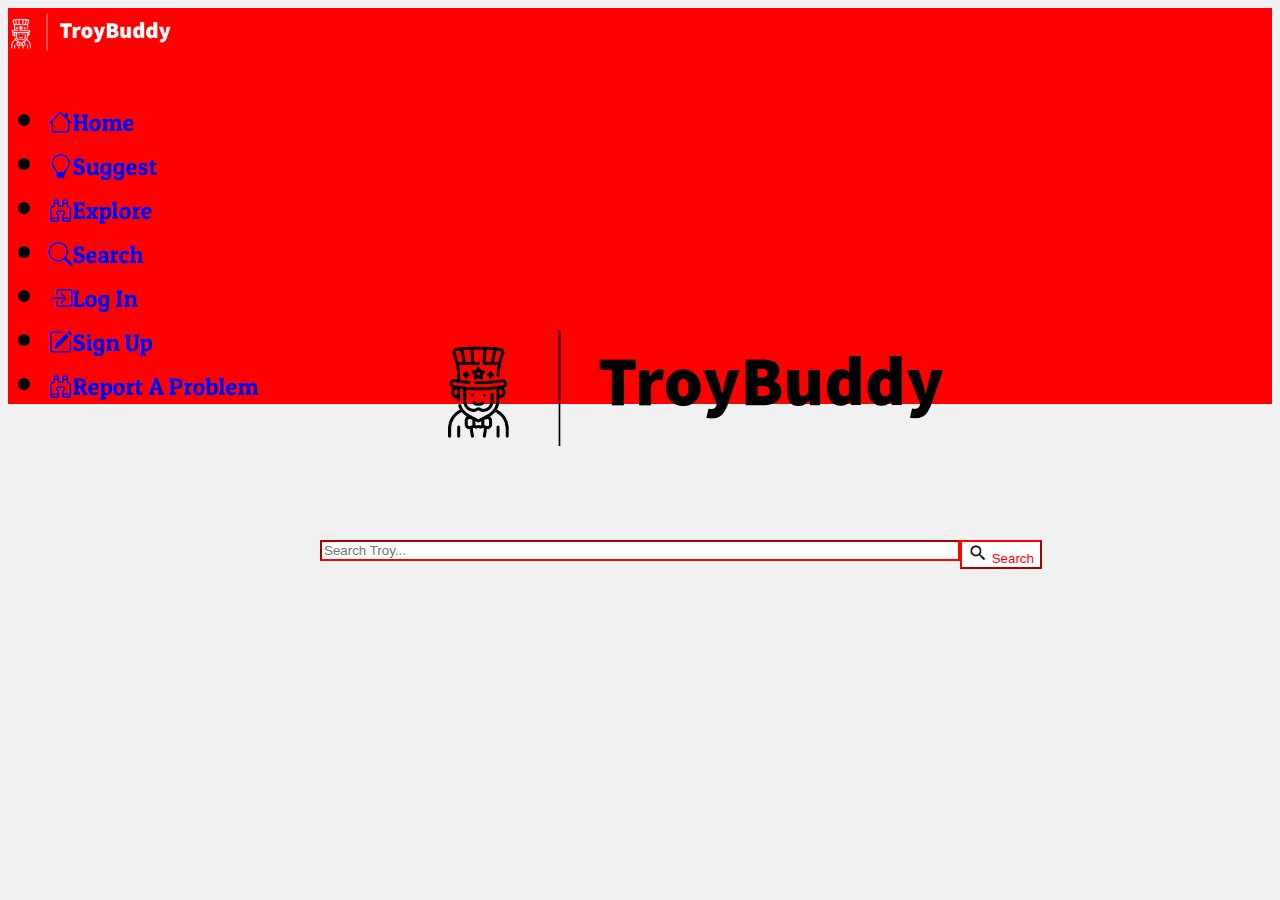
<file: search.html>
<!DOCTYPE html>
<html lang="en">

<head>
  <title>TroyBuddy | Search</title>
  <meta charset="utf-8">
  <meta name="viewport" content="width=device-width, initial-scale=1">
  <link href="https://cdn.jsdelivr.net/npm/bootstrap@5.0.2/dist/css/bootstrap.min.css" rel="stylesheet"
    integrity="sha384-EVSTQN3/azprG1Anm3QDgpJLIm9Nao0Yz1ztcQTwFspd3yD65VohhpuuCOmLASjC" crossorigin="anonymous">
  <link href="assets/style.css" rel="stylesheet">
  <link rel="preconnect" href="https://fonts.googleapis.com">
  <link rel="preconnect" href="https://fonts.gstatic.com" crossorigin>
  <link href="https://fonts.googleapis.com/css2?family=Patua+One&display=swap" rel="stylesheet">
  <link rel="stylesheet" href="https://cdn.jsdelivr.net/npm/bootstrap-icons@1.6.0/font/bootstrap-icons.css">
  <script src="https://cdn.jsdelivr.net/npm/bootstrap@5.0.2/dist/js/bootstrap.bundle.min.js"
    integrity="sha384-MrcW6ZMFYlzcLA8Nl+NtUVF0sA7MsXsP1UyJoMp4YLEuNSfAP+JcXn/tWtIaxVXM"
    crossorigin="anonymous"></script>
  <script src="https://code.jquery.com/jquery-3.6.0.min.js"
    integrity="sha256-/xUj+3OJU5yExlq6GSYGSHk7tPXikynS7ogEvDej/m4=" crossorigin="anonymous"></script>
  <script src="assets/script.js"></script>
</head>

<body>
  <!-- Navbar -->
  <nav class="navbar navbar-expand-sm navbar-dark justify-content-center sticky-top">
    <div class="container">
      <a class="navbar-brand" href="index.html">
        <img src="assets/images/TroyBuddy-logos_transparent.png" alt="TroyBuddy logo" height="48">
      </a>
      <ul class="navbar-nav">
        <!-- Navbar links -->
        <li class="nav-item">
          <a class="nav-link" href="index.html"><i class="bi bi-house"></i>Home</a>
        </li>
        <li class="nav-item">
          <a class="nav-link" href="suggest.html"><i class="bi bi-lightbulb"></i>Suggest</a>
        </li>
        <li class="nav-item">
          <a class="nav-link" href="explore.html"><i class="bi bi-binoculars"></i>Explore</a>
        </li>
        <li>
          <a class="nav-link active" href="search.html"><i class="bi bi-search"></i>Search</a>
        </li>
        <li>
          <a class="nav-link" href="login.html"><i class="bi bi-box-arrow-in-right"></i>Log In</a>
        </li>
        <li>
          <a class="nav-link" href="signup.html"><i class="bi bi-pencil-square"></i>Sign Up</a>
        </li>
        <li class="nav-item">
          <a class="nav-link" href="reportaproblem.html"><i class="bi bi-binoculars"></i>Report A Problem</a>
        </li>
      </ul>
    </div>
  </nav>

  <!-- Branding/Logo -->
  <img id="search-logo" src="assets/images/TroyBuddy-logos_black.png" alt="TroyBuddy logo">
  
  <!-- Search Bar -->
  <form>
    <div class="form-group">
      <input type="search" class="form-control rounded" id="search-bar" aria-label="Search" aria-describedby="search-addon" placeholder="Search Troy...">
    </div>
    <button type="submit" id="search-btn" class="btn btn-outline-primary">
      <img id="search-icon" src="assets/images/baseline_search_black_24dp.png" alt="search icon"></img>
      Search
    </button>
  </form>
</body>

</html>
</file>
<file: assets/style.css>
body {
  background: #f1f1f1;
  font-family: 'Patua One', cursive;
}

/* hides scroll bar */
body::-webkit-scrollbar {
  display: none;
}
.navbar-dark {
  background: red;
}

.navbar-nav {
  font-size: 36px;
}

.carousel .carousel-item {
  height: 500px;
}

.carousel .carousel-item img {
  position: center;
}

.carousel-inner > .carousel-item > img {
  width: 100%;
  height: 100vh;
}


.input-group {
  width: 50%;
  margin-left: auto;
  margin-right: auto;
}

.rounded {
  border-color: red;
  border-width: 2px;
}

.btn-outline-primary {
  color: red;
  border-color: red;
  background-color: white;
  border-width: 2px;
}

.btn-outline-primary:hover {
  background-color: red;
  border-color: red;
}

/* Create two unequal columns that floats next to each other */
/* Left column */
.leftcolumn {   
  float: left;
  width: 60%;
}

/* Right column */
.rightcolumn {
  float: left;
  width: 40%;
  padding-left: 20px;
}

/* Add a card effect for articles */
.card {
  background-color: white;
  padding: 20px;
  margin-top: 20px;
}

/* Clear floats after the columns */
.row:after {
  content: "";
  display: table;
  clear: both;
}

/* Responsive layout - when the screen is less than 800px wide, make the two columns stack on top of each other instead of next to each other */
@media screen and (max-width: 800px) {
  .leftcolumn, .rightcolumn {   
    width: 100%;
    padding: 0;
  }
}

.btn-primary {
  background-color: white;
  border-color: red;
  color: red;
}

.btn-primary:hover {
  background-color: red;
  border-color: red;
}

.nav-link {
  font-size: 24px;
}

.btn-primary-1 {
  background-color: white;
  border-color: #6c782e;
  color: grey;
}

.btn-primary-1:hover {
  background-color: #474d31;
  border-color: #6c782e;
  color: white;
}

a:link {
  text-decoration: none;
}
/* Search Page Styles */
#search-bar {
  position: absolute;
  top: 60%;
  left: 25%;
  width: 50%;
}

#search-btn {
  position: absolute;
  top: 60%;
  left: 75%;
}

#search-logo {
  position: absolute;
  height: 700px;
  left: 27%;
  bottom: 18%;
}

#search-icon {
  height: 20px;
}

/*CSS for report a problem page */

#rap body {
  background: url(https://external-content.duckduckgo.com/iu/?u=https%3A%2F%2Fimages.wagwalkingweb.com%2Fmedia%2Farticles%2Fcity_walking%2FNY%2Ftroy%2Fdog-walking-troy-ny.jpg&f=1&nofb=1) no-repeat;
  background-position: center center;
  background-attachment: fixed;
  background-size: cover;
  backdrop-filter: blur(2px);
}

#rap form {
  background: white;
}

#rap h4 {
  color: cornsilk;
}

.search_table {
  font-size: 26px;
  width: 75%;
  display: block;
  margin-left: auto;
  margin-right: auto;
}

.carousel-control-next,
.carousel-control-prev /*, .carousel-indicators */ {
    filter: invert(100%);
}
</file>
